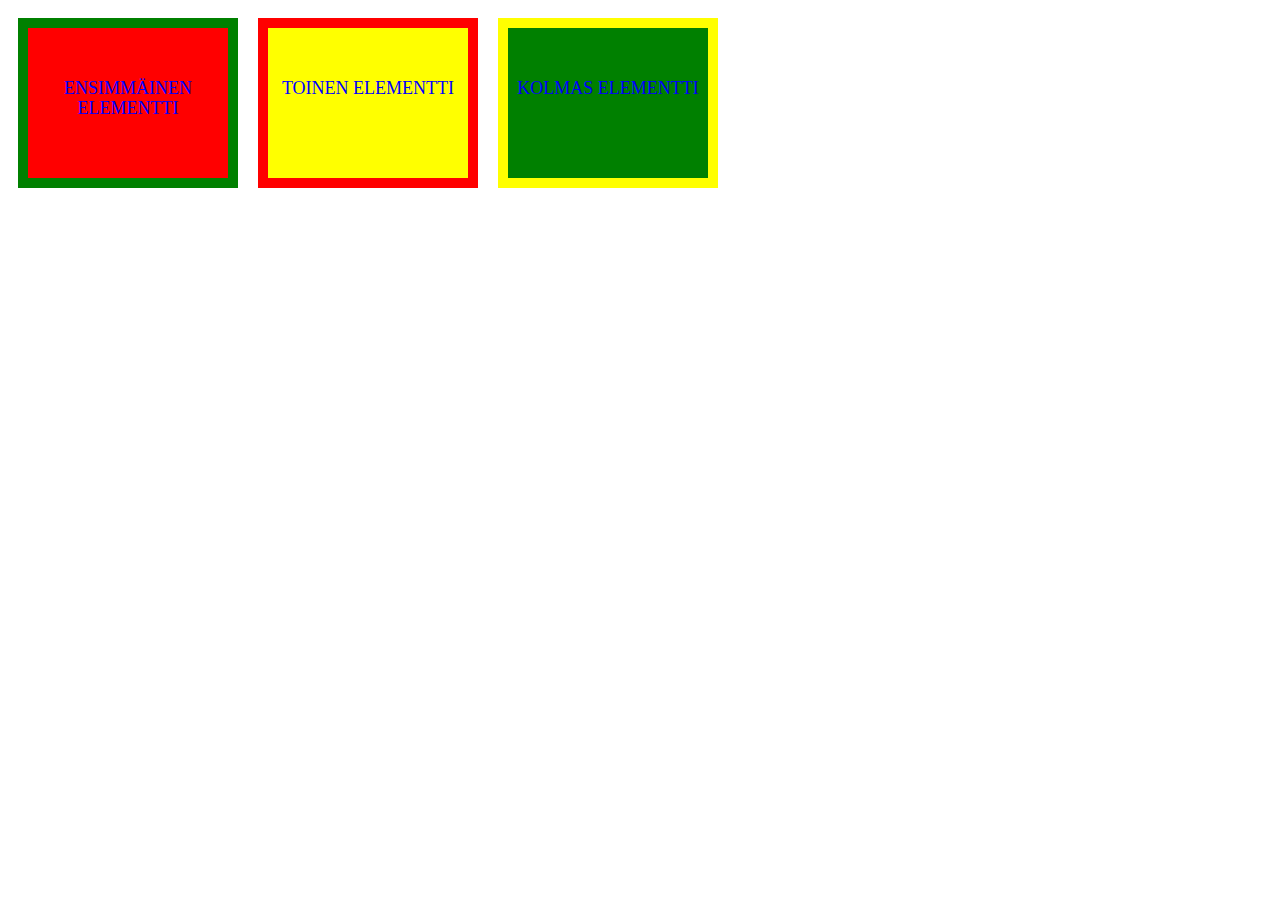
<file: position.html>
<!DOCTYPE html>
<html>

<head>
  <meta charset="utf-8">
  <title>Lapio website</title>
  <link rel="stylesheet" href="elementit.css">
</head>

<body>
  <!--Tee tehtävät tänne-->
  <div class="first-box-container"> 
    Ensimmäinen elementti
  </div>
  <div class="second-box-container"> 
    Toinen elementti
  </div>
  <div class="third-box-container"> 
     Kolmas elementti
  </div>
</div> 
  </div>
</body>

</html>
</file>
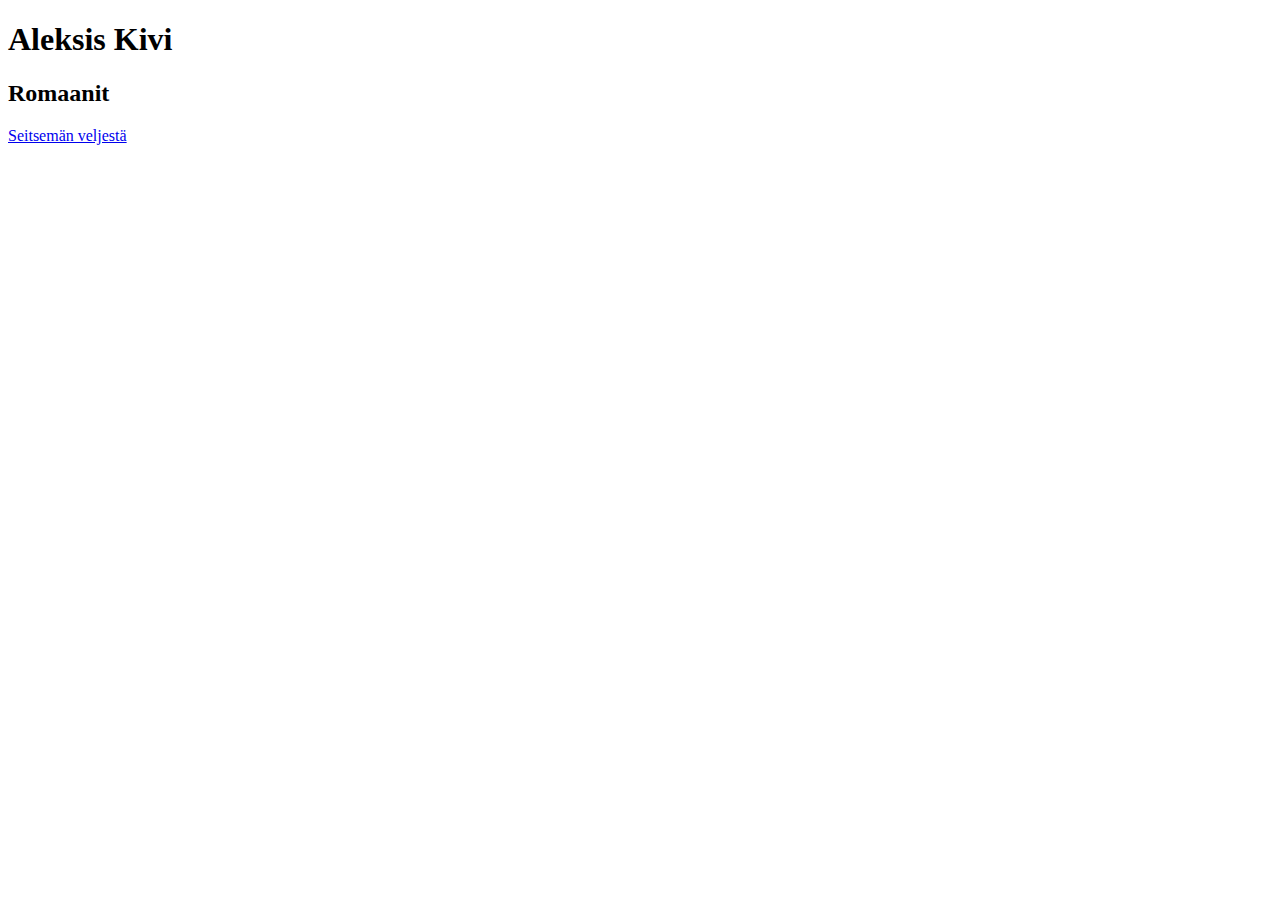
<file: tehtävä_06.html>
<!DOCTYPE html>
<html>

<head>
  <meta charset="utf-8">
  <title>Lapio website</title>
</head>

<body>
  <!--Tee tehtävät tänne-->
  <h1>Aleksis Kivi</h1>

  <h2><strong>Romaanit</strong></h2>
    <li><a href=index.html>Seitsemän veljestä</a></li>

</body>

</html>
</file>
<file: elementit.css>
.first-box-container { 
    margin: 10px;
    float:left;
    width: 200px;
    height: 100px;
    background-color: red;
    border-style: solid;
    border-width: 10px;
    border-color: green;
    font-size: 18px;
    text-transform: uppercase;
    text-align: center;
    color: blue;
    line-height: 20px;
    padding-top: 50px;
   
}
.second-box-container { 
    margin: 10px;
    float:left;
    width: 200px;
    height: 100px;
    background-color: yellow;
    border-style: solid;
    border-width: 10px;
    border-color: red;
    font-size: 18px;
    text-transform: uppercase;
    text-align: center;
    color: blue;
    padding-top: 50px;
}
.third-box-container { 
    margin: 10px;
    float:left;
    width: 200px;
    height: 100px;
    background-color: green;
    border-style: solid;
    border-width: 10px;
    border-color: yellow;
    font-size: 18px;
    text-transform: uppercase;
    text-align: center;
    color: blue;
    padding-top: 50px;
}
</file>
